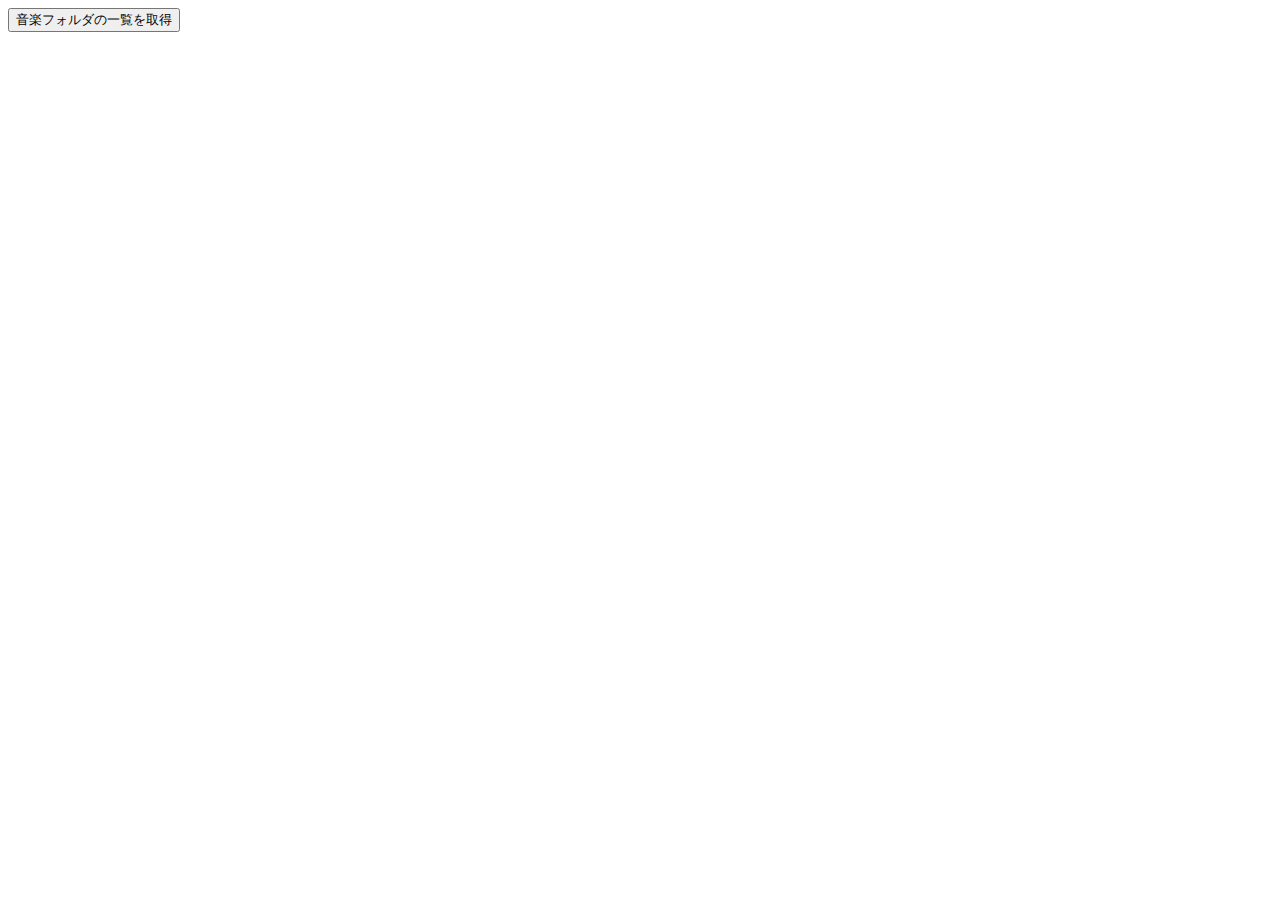
<file: index.html>
<!DOCTYPE html>
<html lang="ja">
<head>
    <meta charset="utf-8">
    <meta name="viewport" content="width=device-width,initial-scale=1">
    <title>OneDriveMusic</title>
    <script src="https://alcdn.msauth.net/browser/2.32.0/js/msal-browser.min.js"></script>
</head>
<body>
    <button onclick="listMusicFiles()">音楽フォルダの一覧を取得</button>

    <script>
        const msalConfig = {
            auth: {
                clientId: "669901fb-dced-4093-9399-81294ef94997",  // クライアントID
                authority: "https://login.microsoftonline.com/common",
                redirectUri: location.href
            }
        };

        const msalInstance = new msal.PublicClientApplication(msalConfig);

        async function initializeMsal() {
            await msalInstance.initialize();
        }

        async function login() {
            try {
                await initializeMsal();
                const loginResponse = await msalInstance.loginPopup({
                    scopes: ["Files.Read"]
                });
                console.log("ログイン成功:", loginResponse);
                return loginResponse.account;
            } catch (error) {
                console.error("ログインエラー:", error);
            }
        }

        async function getAccessToken() {
            await initializeMsal();
            let account = msalInstance.getAllAccounts()[0];

            if (!account) {
                console.log("ユーザーがログインしていません。ログインします...");
                await login();
                account = msalInstance.getAllAccounts()[0];
            }

            if (!account) {
                alert("ログインできませんでした。");
                return null;
            }

            try {
                const tokenResponse = await msalInstance.acquireTokenSilent({
                    scopes: ["Files.Read"],
                    account: account
                });
                return tokenResponse.accessToken;
            } catch (error) {
                console.error("トークン取得エラー:", error);
                return null;
            }
        }

        async function getMusicFolderId(accessToken) {
            const url = "https://graph.microsoft.com/v1.0/me/drive/root/children";
            const response = await fetch(url, {
                headers: { Authorization: `Bearer ${accessToken}` }
            });
            const data = await response.json();
            
            const musicFolder = data.value.find(item => item.name === "音楽" && item.folder);
            return musicFolder ? musicFolder.id : null;
        }

        async function listMusicFiles() {
            const accessToken = await getAccessToken();
            if (!accessToken) return;

            const musicFolderId = await getMusicFolderId(accessToken);
            if (!musicFolderId) {
                console.error("音楽フォルダが見つかりません。");
                return;
            }

            const url = `https://graph.microsoft.com/v1.0/me/drive/items/${musicFolderId}/children`;
            const response = await fetch(url, {
                headers: { Authorization: `Bearer ${accessToken}` }
            });
            const data = await response.json();

            console.log("音楽フォルダの内容:", data.value);
            return data.value;
        }
    </script>
</body>
</html>
</file>
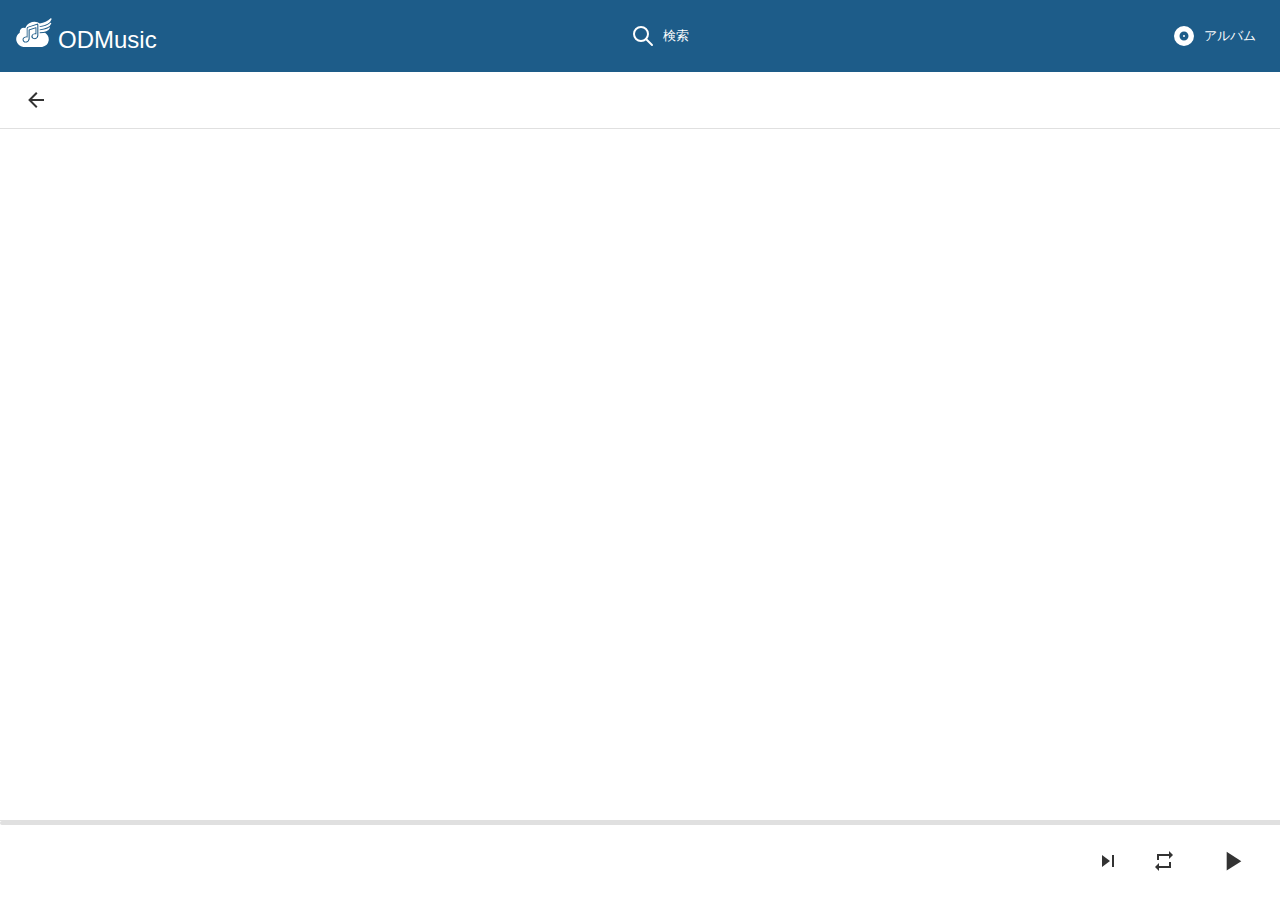
<file: static/index.html>
<!DOCTYPE html>
<html lang="ja">
<head>
    <meta charset="UTF-8">
    <meta name="viewport" content="width=device-width, initial-scale=1.0, maximum-scale=1.0, user-scalable=no">
    <meta name="twitter:card" content="summary">
    <meta name="twitter:site" content="@nzmncho">
    <meta name="twitter:creator" content="@nzmncho">
    <meta property="og:type" content="app">
    <meta name="twitter:url" property="og:url" content="https://odmusic.otft.info/">
    <meta name="twitter:title" property="og:title" content="ODMusic">
    <meta name="twitter:description" property="og:description" content="OneDriveに保存した音楽を再生できるPWA">
    <meta name="twitter:image" property="og:image" content="https://odmusic.otft.info/icon/icon-512.png">
    <meta name="description" content="OneDriveに保存した音楽を再生できるPWA">
    <meta name="mobile-web-app-capable" content="yes">
    <meta name="apple-mobile-web-app-status-bar-style" content="white">
    <meta name="apple-mobile-web-app-title" content="ODMusic">
    <title>ODMusic</title>
    <link rel="stylesheet" href="style.css">
    <link rel="manifest" href="manifest.json">
    <link rel="icon" href="favicon.ico">
    <link rel="apple-touch-icon" href="/icon/icon-512.png">
    <meta name="theme-color" content="#1d5c89">
    <script src="https://alcdn.msauth.net/browser/2.32.0/js/msal-browser.min.js"></script>
</head>
<body>
    <div id="app">
        <header>
            <h1 id="headerTitle">ODMusic</h1>
            <button id="searchButton" class="icon-button">
                <svg xmlns="http://www.w3.org/2000/svg" width="24" height="24" viewBox="0 0 24 24" fill="none" stroke="currentColor" stroke-width="2" stroke-linecap="round" stroke-linejoin="round">
                    <path stroke="none" d="M0 0h24v24H0z" fill="none"/>
                    <path d="M10 10m-7 0a7 7 0 1 0 14 0a7 7 0 1 0 -14 0" />
                    <path d="M21 21l-6 -6" />
                </svg>
                検索
            </button>
            <button id="albumButton" class="icon-button">
                <svg viewBox="0 0 24 24" width="24" height="24">
                    <path fill="currentColor" d="M12,11A1,1 0 0,0 11,12A1,1 0 0,0 12,13A1,1 0 0,0 13,12A1,1 0 0,0 12,11M12,16.5C9.5,16.5 7.5,14.5 7.5,12C7.5,9.5 9.5,7.5 12,7.5C14.5,7.5 16.5,9.5 16.5,12C16.5,14.5 14.5,16.5 12,16.5M12,2A10,10 0 0,0 2,12A10,10 0 0,0 12,22A10,10 0 0,0 22,12A10,10 0 0,0 12,2Z"/>
                </svg>
                アルバム
            </button>
        </header>

        <nav id="breadcrumb">
            <button id="backButton" class="icon-button" hidden>
                <svg viewBox="0 0 24 24" width="24" height="24">
                    <path fill="currentColor" d="M20,11V13H8L13.5,18.5L12.08,19.92L4.16,12L12.08,4.08L13.5,5.5L8,11H20Z"/>
                </svg>
            </button>
            <span id="currentPath"></span>
        </nav>

        <main id="fileList"></main>

        <div id="searchModal" class="modal" hidden>
            <div class="modal-content">
                <header class="modal-header">
                    <h2>曲名検索</h2>
                    <button class="close-button">×</button>
                </header>
                <div class="modal-body">
                    <div class="album-controls">
                        <input type="search" id="searchWord" placeholder="検索ワード">
                        <button id="searchMusic">検索</button>
                    </div>
                </div>
            </div>
        </div>

        <div id="albumModal" class="modal" hidden>
            <div class="modal-content">
                <header class="modal-header">
                    <h2>アルバム</h2>
                    <button class="close-button">×</button>
                </header>
                <div class="modal-body">
                    <div class="album-controls">
                        <input type="text" id="newAlbumName" placeholder="新規アルバム名">
                        <button id="createAlbum">作成</button>
                    </div>
                    <div id="albumList"></div>
                </div>
            </div>
        </div>

        <div id="confirmDeleteModal" class="confirm-modal" hidden>
            <div class="confirm-modal-content">
                <p id="confirmDeleteMessage"></p>
                <div class="confirm-modal-buttons">
                    <button id="confirmDeleteBtn" class="danger-button">削除</button>
                    <button id="confirmCancelBtn">やめる</button>
                </div>
            </div>
        </div>

        <footer id="player" hidden>
            <div id="progressBar" class="progress-bar">
                <div id="progressBarFill" class="progress-bar-fill"></div>
            </div>
            <div class="now-playing">
                <span id="currentTrack"></span>
                <div id="loadingIndicator" class="loading-indicator">
                    <div class="loading-spinner"></div>
                </div>
            </div>
            <div class="controls">
                <button id="nextMusic" class="icon-button">
                    <svg viewBox="0 0 24 24" width="24" height="24">
                        <path fill="currentColor" d="M6,18V6L14,12L6,18M16,6V18H18V6"/>
                    </svg>
                </button>
                <button id="loopMode" class="icon-button">
                    <svg viewBox="0 0 24 24" width="24" height="24">
                        <path fill="currentColor" d="M17,17H7V14L3,18L7,22V19H19V13H17M7,7H17V10L21,6L17,2V5H5V11H7V7Z"/>
                    </svg>
                </button>
                <button id="playPause" class="icon-button large">
                    <svg viewBox="0 0 24 24" width="32" height="32">
                        <path fill="currentColor" d="M8,5.14V19.14L19,12.14L8,5.14Z"/>
                    </svg>
                </button>
            </div>
            <audio id="audioPlayer"></audio>
        </footer>
    </div>
    <script>
        if ('serviceWorker' in navigator) {
            navigator.serviceWorker.register("sw.js")
            .then(reg => {
                console.log('Service worker registered.', reg);
                reg.onupdatefound = function() {
                    reg.update();
                    console.log('cash update.');
                }
                if (typeof reg.update == 'function') {
                    console.log('cash update.');
                    reg.update();
                }
            });
        } else console.log('Service worker can\'t registered.');
    </script>
    <script src="db.js"></script>
    <script src="auth.js"></script>
    <script src="player.js"></script>
    <script src="app.js"></script>
</body>
</html>
</file>
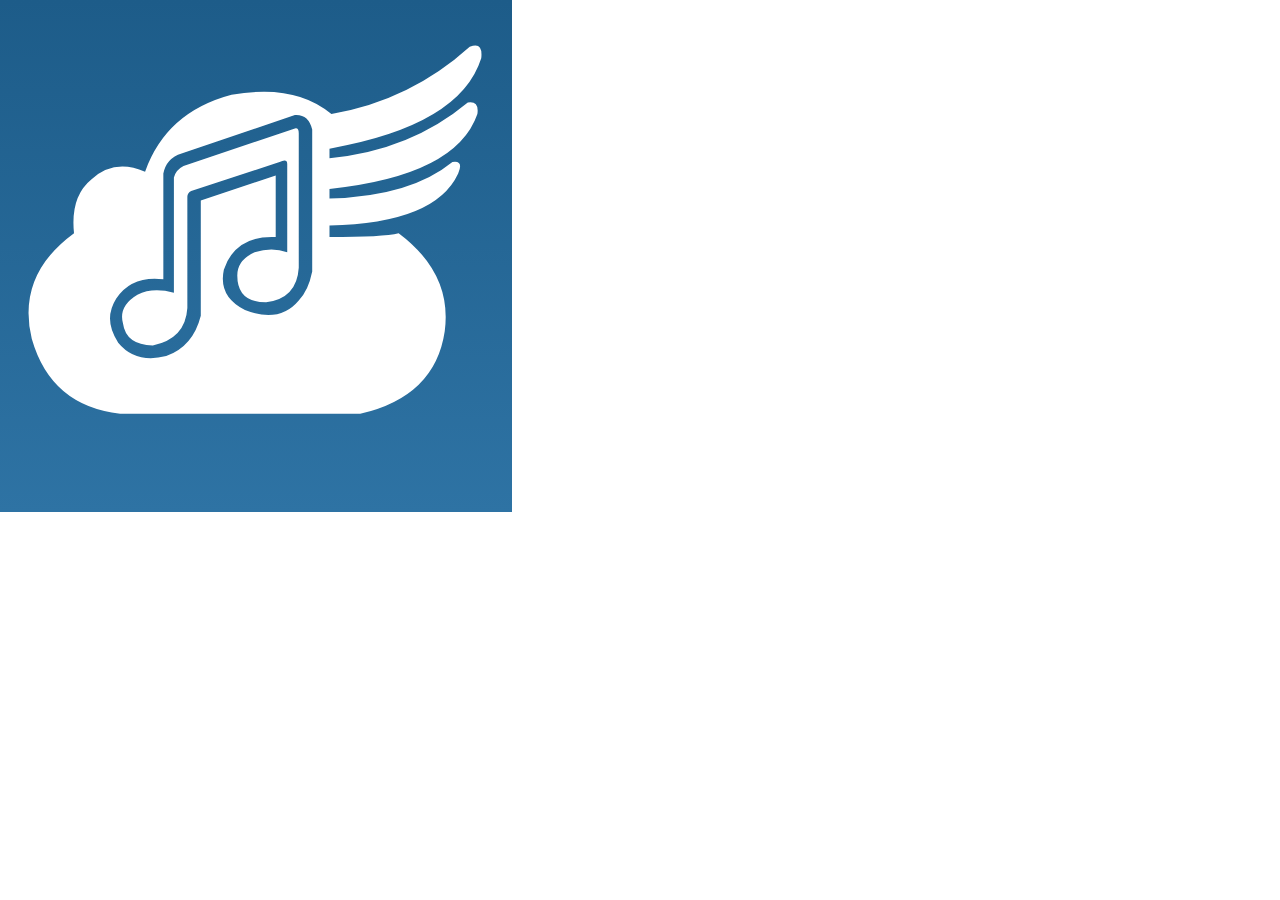
<file: icon.html>
<!DOCTYPE html>
<html lang="ja">
<head>
    <meta charset="UTF-8">
    <meta name="viewport" content="width=device-width, initial-scale=1.0">
    <title>Icon Display</title>
    <style>
        body {
            margin: 0;
            padding: 0;
        }

        .icon-container {
            width: 512px;
            height: 512px;
            background: linear-gradient(0deg, #2e73a4, #1d5c89);
        }

        .icon {
            width: 100%;
            height: 100%;
            background-position: center 43px;
            background-image: url('static/public/icon.svg');
            background-size: 90%;
            background-repeat: no-repeat;
        }
    </style>
</head>
<body>
    <div class="icon-container"><div class="icon"></div></div>
</body>
</html>
</file>
<file: static/style.css>
:root {
    --primary-color: #1d5c89;
    --background-color: #ffffff;
    --text-color: #333333;
    --border-color: #e0e0e0;
    --modal-background: rgba(0, 0, 0, 0.5);
    --player-height: 80px;
    --danger-color: #ff4d4d;
}

* {
    margin: 0;
    padding: 0;
    box-sizing: border-box;
}

body {
    font-family: -apple-system, BlinkMacSystemFont, "Segoe UI", Roboto, sans-serif;
    color: var(--text-color);
    background: var(--background-color);
    touch-action: manipulation;
    -webkit-text-size-adjust: 100%;
}

#app {
    min-height: 100vh;
    padding-bottom: var(--player-height);
}

header {
    display: flex;
    justify-content: space-between;
    align-items: center;
    padding: 1rem;
    background: var(--primary-color);
    color: white;
}

header h1 {
    font-size: 1.5rem;
    font-weight: 500;
}

header h1::before {
    content: '';
    display: inline-block;
    width: 1.5em;
    height: 1.5em;
    vertical-align: bottom;
    background-image: url('data:image/svg+xml;charset=utf8,%3Csvg%20xmlns=%22http://www.w3.org/2000/svg%22%20viewBox=%220%200%2024%2024%22%3E%0A%20%20%3Cpath%20d=%22M%204.9%2019.3%20Q%201.3%2018.9%200.3%2015.4%20Q%20-0.5%2012.1%202.5%209.9%20Q%202.3%208%203.4%207.1%20Q%204.6%206%206.2%206.7%20Q%207.3%203.6%2010.7%202.7%20Q%2014%202.1%2015.9%203.7%20Q%2020%203%2023.1%200.2%20Q%2023.8%20-0.1%2023.7%200.8%20Q%2022.6%204.3%2015.8%205.5%20L%2015.8%206%20Q%2020%205.6%2023%203.1%20Q%2023.6%203%2023.5%203.7%20Q%2022.4%206.9%2015.8%207.6%20L%2015.8%208.1%20Q%2020%208%2022.2%206.2%20Q%2022.8%206.1%2022.5%206.8%20Q%2021.3%209.4%2015.8%209.5%20L%2015.8%2010.1%20Q%2018.6%2010.1%2019.4%209.9%20Q%2022.2%2012%2021.8%2015%20Q%2021.3%2018.4%2017.4%2019.3%20L%2014.9%2012%20L%2014.9%204.5%20Q%2014.7%203.7%2014%203.75%20L%208.1%205.75%20Q%207.3%206%207.15%206.8%20L%207.15%2012.3%20Q%205.5%2012.1%204.7%2013.3%20Q%204%2014.4%204.8%2015.6%20Q%205.7%2016.7%207.3%2016.3%20Q%208.7%2015.8%209.1%2014.2%20L%209.1%208.2%20L%2013%206.9%20L%2013%2010.1%20Q%2010.9%2010%2010.3%2011.8%20Q%2010%2013.2%2011.4%2013.9%20Q%2013.2%2014.6%2014.2%2013.4%20Q%2014.7%2012.9%2014.9%2011.9%20L%2017.4%2019.3%20Z%20M%207.7%207%20Q%207.8%206.6%208.2%206.4%20L%2014%204.45%20Q%2014.2%204.4%2014.2%204.7%20L%2014.2%2011.7%20Q%2014.1%2013.3%2012.5%2013.5%20Q%2011.0%2013.5%2011%2012.1%20Q%2011%2011.3%2011.9%2010.9%20Q%2012.8%2010.6%2013.6%2010.9%20L%2013.6%206.3%20Q%2013.6%206%2013.2%206.2%20L%208.6%207.7%20Q%208.4%207.8%208.4%208%20L%208.4%2013.8%20Q%208.3%2015.4%206.6%2015.75%20Q%205.2%2015.7%205.05%2014.6%20Q%204.8%2013.7%205.8%2013.1%20Q%206.6%2012.7%207.7%2013%20Z%22%0A%20%20%20%20%20%20%20%20fill=%22white%22%0A%20%20%20%20%20%20%20%20stroke=%22none%22/%3E%0A%3C/svg%3E');
    background-size: contain;
    background-repeat: no-repeat;
    margin-right: 6px;
}

.icon-button {
    background: none;
    border: none;
    padding: 0.5rem;
    cursor: pointer;
    color: inherit;
    display: flex;
    align-items: center;
    gap: 0.5rem;
}

.icon-button.large {
    padding: 1rem;
}

#breadcrumb {
    padding: 0.5rem 1rem;
    border-bottom: 1px solid var(--border-color);
    display: flex;
    align-items: center;
    gap: 0.5rem;
}

#fileList {
    padding: 1rem;
}

.file-item {
    display: flex;
    align-items: center;
    padding: 0.75rem;
    gap: 1rem;
    border-bottom: 1px solid var(--border-color);
    cursor: pointer;
    -webkit-touch-callout: none;
    -webkit-user-select: none;
    user-select: none;
    touch-action: pan-y pinch-zoom;
    transition: transform 0.3s ease;
}

.file-item:hover {
    background: rgba(0, 0, 0, 0.05);
}

.file-item svg {
    flex-shrink: 0;
}

.loading {
    display: flex;
    flex-direction: column;
    align-items: center;
    justify-content: center;
    padding: 2rem;
    gap: 1rem;
}

.spinner {
    animation: rotate 2s linear infinite;
    width: 50px;
    height: 50px;
}

.spinner .path {
    stroke: var(--primary-color);
    stroke-linecap: round;
    animation: dash 1.5s ease-in-out infinite;
}

@keyframes rotate {
    100% {
        transform: rotate(360deg);
    }
}

@keyframes dash {
    0% {
        stroke-dasharray: 1, 150;
        stroke-dashoffset: 0;
    }
    50% {
        stroke-dasharray: 90, 150;
        stroke-dashoffset: -35;
    }
    100% {
        stroke-dasharray: 90, 150;
        stroke-dashoffset: -124;
    }
}

.modal {
    position: fixed;
    top: 0;
    left: 0;
    right: 0;
    bottom: 0;
    background: var(--modal-background);
    display: flex;
    align-items: center;
    justify-content: center;
    z-index: 1000;
}

.modal-content {
    background: white;
    border-radius: 8px;
    width: 90%;
    max-width: 500px;
    max-height: 80vh;
    overflow: hidden;
    display: flex;
    flex-direction: column;
}

.modal-header {
    padding: 1rem;
    border-bottom: 1px solid var(--border-color);
    display: flex;
    justify-content: space-between;
    align-items: center;
}

.modal-body {
    padding: 1rem;
    overflow-y: auto;
}

.close-button {
    background: none;
    border: none;
    font-size: 1.5rem;
    cursor: pointer;
    padding: 0.5rem;
}

.album-controls {
    display: flex;
    gap: 0.5rem;
    margin-bottom: 1rem;
}

#newAlbumName {
    flex: 1;
    padding: 0.5rem;
    border: 1px solid var(--border-color);
    border-radius: 4px;
}

#createAlbum, #searchMusic {
    padding: 0.5rem 1rem;
    background: var(--primary-color);
    color: white;
    border: none;
    border-radius: 4px;
    cursor: pointer;
}

.album-item {
    padding: 0.75rem;
    border-bottom: 1px solid var(--border-color);
    cursor: pointer;
}

.album-item:hover {
    background: rgba(0, 0, 0, 0.05);
}

#player {
    position: fixed;
    bottom: 0;
    left: 0;
    right: 0;
    height: var(--player-height);
    background: white;
    border-top: 1px solid var(--border-color);
    padding: 1rem;
    display: flex;
    justify-content: space-between;
    z-index: 900;
}

.now-playing {
    display: flex;
    align-items: center;
    gap: 1rem;
    white-space: nowrap;
    overflow: hidden;
    text-overflow: ellipsis;
}

.loading-indicator {
    display: none;
}

.loading-spinner {
    width: 16px;
    height: 16px;
    border: 2px solid var(--border-color);
    border-top-color: var(--primary-color);
    border-radius: 50%;
    animation: spin 1s linear infinite;
}

@keyframes spin {
    to {
        transform: rotate(360deg);
    }
}

.progress-bar {
    position: absolute;
    left: 0;
    top: 0;
    width: calc(100% + 2rem);
    height: 4px;
    background: var(--border-color);
    cursor: pointer;
    border-radius: 2px;
    overflow: hidden;
}

.progress-bar-fill {
    width: 0;
    height: 100%;
    background: var(--primary-color);
    transition: width 0.1s linear;
}

.controls {
    display: flex;
    align-items: center;
    gap: 1rem;
    justify-content: center;
}

.message {
    position: fixed;
    top: 1rem;
    left: 50%;
    transform: translateX(-50%);
    background: rgba(0, 0, 0, 0.8);
    color: white;
    padding: 0.75rem 1.5rem;
    border-radius: 4px;
    z-index: 2000;
    transition: opacity 0.3s ease;
}

.message.fade-out {
    opacity: 0;
}

@media (prefers-color-scheme: dark) {
    :root {
        --background-color: #121212;
        --text-color: #ffffff;
        --border-color: #333333;
    }
}

/* 確認モーダル用のスタイル */
.confirm-modal {
    position: fixed;
    top: 0;
    left: 0;
    width: 100%;
    height: 100%;
    background: var(--modal-background);
    display: none;
    justify-content: center;
    align-items: center;
    z-index: 1000;
}

.confirm-modal-content {
    background: var(--background-color);
    padding: 1.5rem;
    border-radius: 8px;
    max-width: 90%;
    width: 400px;
    box-shadow: 0 2px 10px rgba(0, 0, 0, 0.1);
}

.confirm-modal-buttons {
    display: flex;
    justify-content: flex-end;
    gap: 1rem;
    margin-top: 1.5rem;
}

.confirm-modal-buttons button {
    padding: 0.5rem 1rem;
    background: var(--primary-color);
    color: white;
    border: none;
    border-radius: 4px;
    cursor: pointer;
}

.confirm-modal-buttons button.danger-button {
    background: var(--danger-color);
}
</file>
